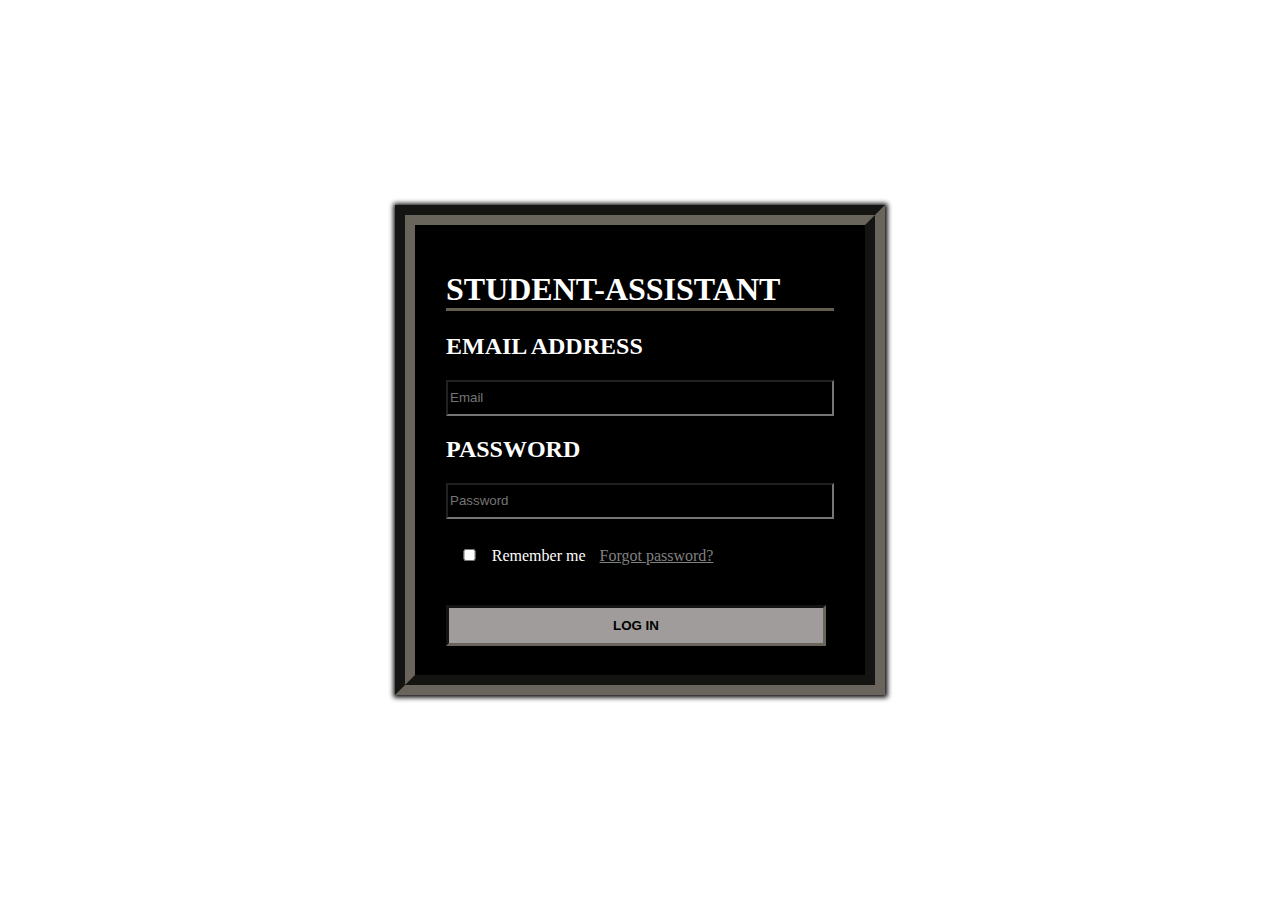
<file: index.html>
<!DOCTYPE html>
<html lang="en">
<head>
    <meta charset="UTF-8">
    <meta http-equiv="X-UA-Compatible" content="IE=edge">
    <meta name="viewport" content="width=device-width, initial-scale=1.0">
    <title>STUDENT ASSISTANT</title>
    <link rel="stylesheet" href="index.css">
</head>
<body>
    
    <div class="container">
            <div class="card">
                <div class="box">
                    <h1><strong>STUDENT-ASSISTANT</strong></h1>
                    <form>
                        <h2><strong>EMAIL ADDRESS</strong></h2>
                        <input type="email" class="input-box" placeholder="Email"><br>
                        <h2>PASSWORD</h2>
                        <input type="password" class="input-box" placeholder="Password"><br>
                        <div id="remember">
                            <input id="check" type="checkbox">Remember me
                            <a href="">Forgot password?</a>
                        </div>
                        

                        <button class="btn" onclick="hmpg.html"> <a href="./hmpg.html"> LOG IN</a></button>
                    </form>
                </div>
            </div>

    </div>

   
    
</body>
</html>
</file>
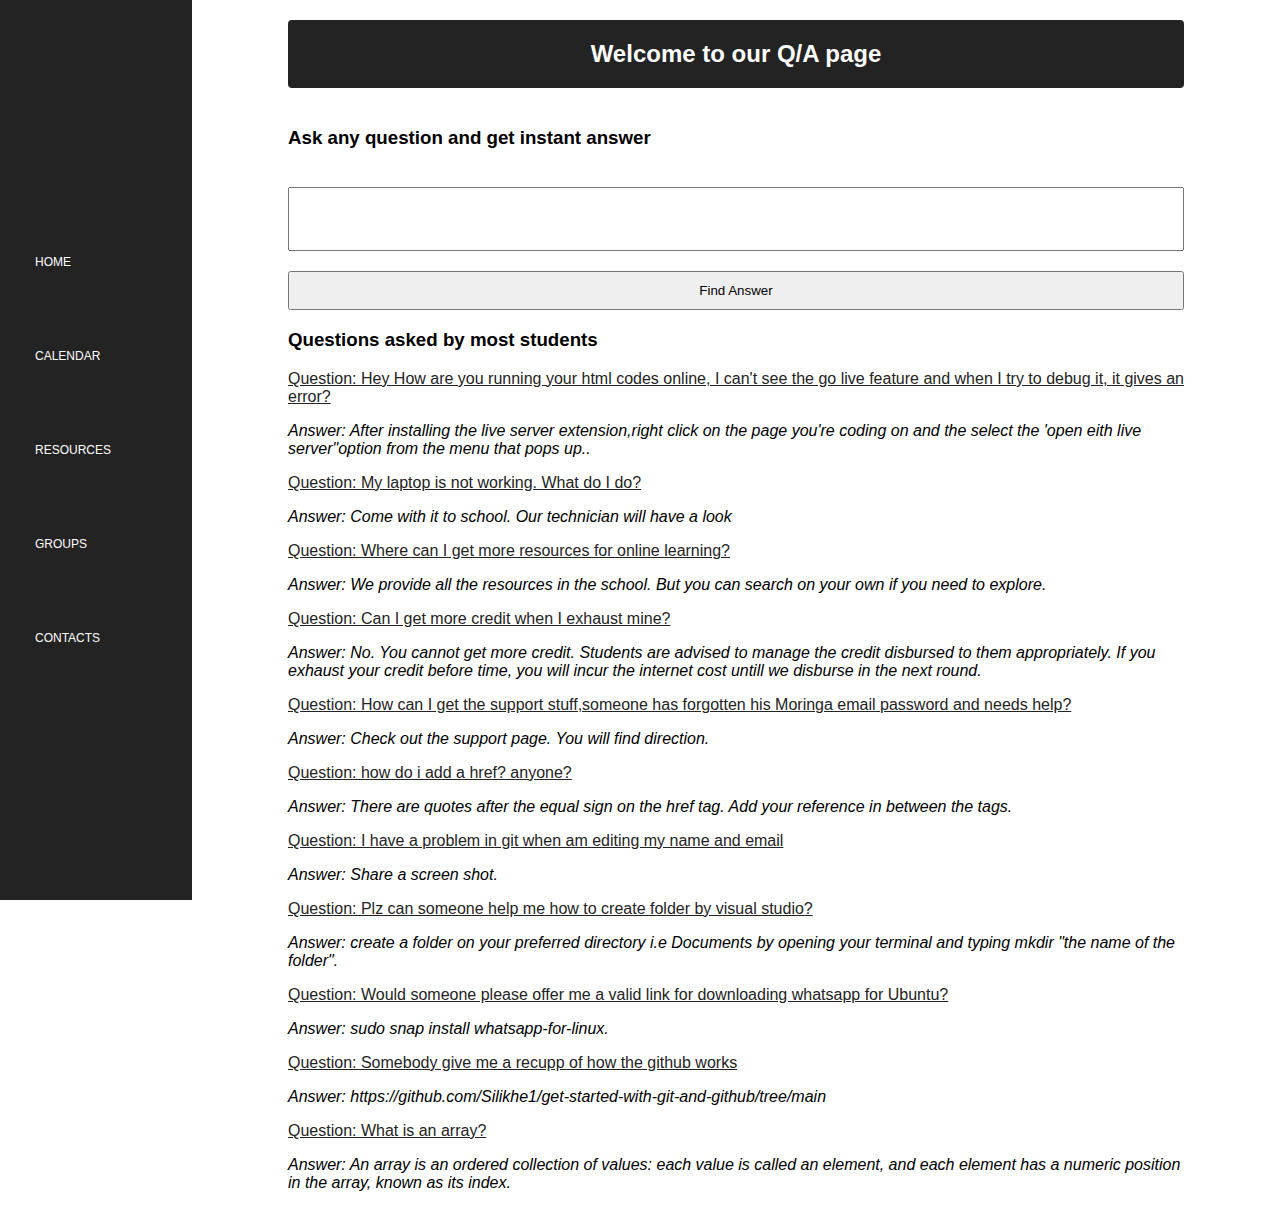
<file: answers.html>
<!DOCTYPE html>
<html lang="en">
<head>
    <meta charset="UTF-8">
    <meta http-equiv="X-UA-Compatible" content="IE=edge">
    <meta name="viewport" content="width=device-width, initial-scale=1.0">
    <title>Answers</title>
    <link rel="stylesheet" href="answers.css">
    
</head>
<body>

    <div class="bodyContainer">

                <!-- NAVIGATION -->
        <div class="navContainer">
            <nav>
                <ul>
                    
                    <li><a href="./hmpg.html" target="_self">HOME</a> </li>
                    <li><a href="./calender.html" target="_self">CALENDAR</a> </li>
                    <li><a href="./resource.html" target="_self">RESOURCES</a> </li>
                    <li><a href="./groups.html" target="_self">GROUPS</a> </li>
                    <li><a href="./contact.html" target="_self">CONTACTS</a> </li>

                </ul>
            </nav>
        </div>

            <!-- Query Page -->
        <div class="queryPage">

            <h2 id="students">Welcome to our Q/A page</h2>

             <!-- QUERRY COLLECTOR FORM -->
             <form action="submit" onsubmit="findAnswers();">
                <div id="askQuestion">
                  <label for=""><h3>Ask any question and get instant answer</h3> </label>  
                    <input type="text" id="textArea">
                </div>
    
            <button type="submit">Find Answer</button>
            </form>

             <!-- SEARCH RESULTS -->
             <p id="searchResults"></p>

            <!-- FREQUENTLY ASKED QUESTIONS -->
    
            <div class="frequentQuestions" id="frequentQuestions">
                <h3>Questions asked by most students</h3>

                <div class="qA">
                    <p id="quiz">Question: Hey How are you running your html codes online, I can't see the go live feature and when I try to debug it, it gives an error? </p>
                    <p id="ans"><em>Answer: After installing the live server extension,right click on the page you're coding on and the select the 'open eith live server"option from the menu that pops up..</em></p>
                </div>
                
                <div class="qA">
                    <p id="quiz">Question: My laptop is not working. What do I do? </p>
                    <p id="ans"><em>Answer: Come with it to school. Our technician will have a look</em></p>
                </div>
                
                <div class="qA">
                    <p id="quiz">Question: Where can I get more resources for online learning? </p>
                    <p id="ans"><em>Answer: We provide all the resources in the school. But you can search on your own if you need to explore.</em></p>
                </div>
                
                <div class="qA">
                    <p id="quiz">Question: Can I get more credit when I exhaust mine? </p>
                    <p id="ans"><em>Answer: No. You cannot get more credit. Students are advised to manage the credit disbursed to them appropriately. If you exhaust your credit before time, you will incur the internet cost untill we disburse in the next round.</em></p>
                </div>
                
                <div class="qA">
                    <p id="quiz">Question: How can I get the support stuff,someone has forgotten his Moringa email password and needs help? </p>
                    <p id="ans"><em>Answer: Check out the support page. You will find direction.</em></p>
                </div>
                
                <div class="qA">
                    <p id="quiz">Question: how do i add a href? anyone? </p>
                    <p id="ans"><em>Answer: There are quotes after the equal sign on the href tag. Add your reference in between the tags.</em></p>
                </div>
                
                <div class="qA">
                    <p id="quiz">Question: I have a problem in git when am editing my name and email </p>
                    <p id="ans"><em>Answer: Share a screen shot.</em></p>
                </div>
                
                <div class="qA">
                    <p id="quiz">Question: Plz can someone help me how to create folder by visual studio? </p>
                    <p id="ans"><em>Answer: create a folder on your preferred directory i.e Documents by opening your terminal and typing mkdir "the name of the folder".</em></p>
                </div>
                
                <div class="qA">
                    <p id="quiz">Question: Would someone please offer me a valid link for downloading whatsapp for Ubuntu? </p>
                    <p id="ans"><em>Answer: sudo snap install whatsapp-for-linux.</em></p>
                </div>
                
                <div class="qA">
                    <p id="quiz">Question: Somebody give me a recupp of how the github works </p>
                    <p id="ans"><em>Answer: https://github.com/Silikhe1/get-started-with-git-and-github/tree/main</em></p>
                </div>
                
                <div class="qA">
                    <p id="quiz">Question: What is an array? </p>
                    <p id="ans"><em>Answer: An array is an ordered collection of values: each value is called an element, and each element has a numeric position in the array, known as its index.</em></p>
                </div>

            </div>
        </div>
        
    </div>
    
    <script src="answers.js"></script>
        

    
    
</body>
</html>
</file>
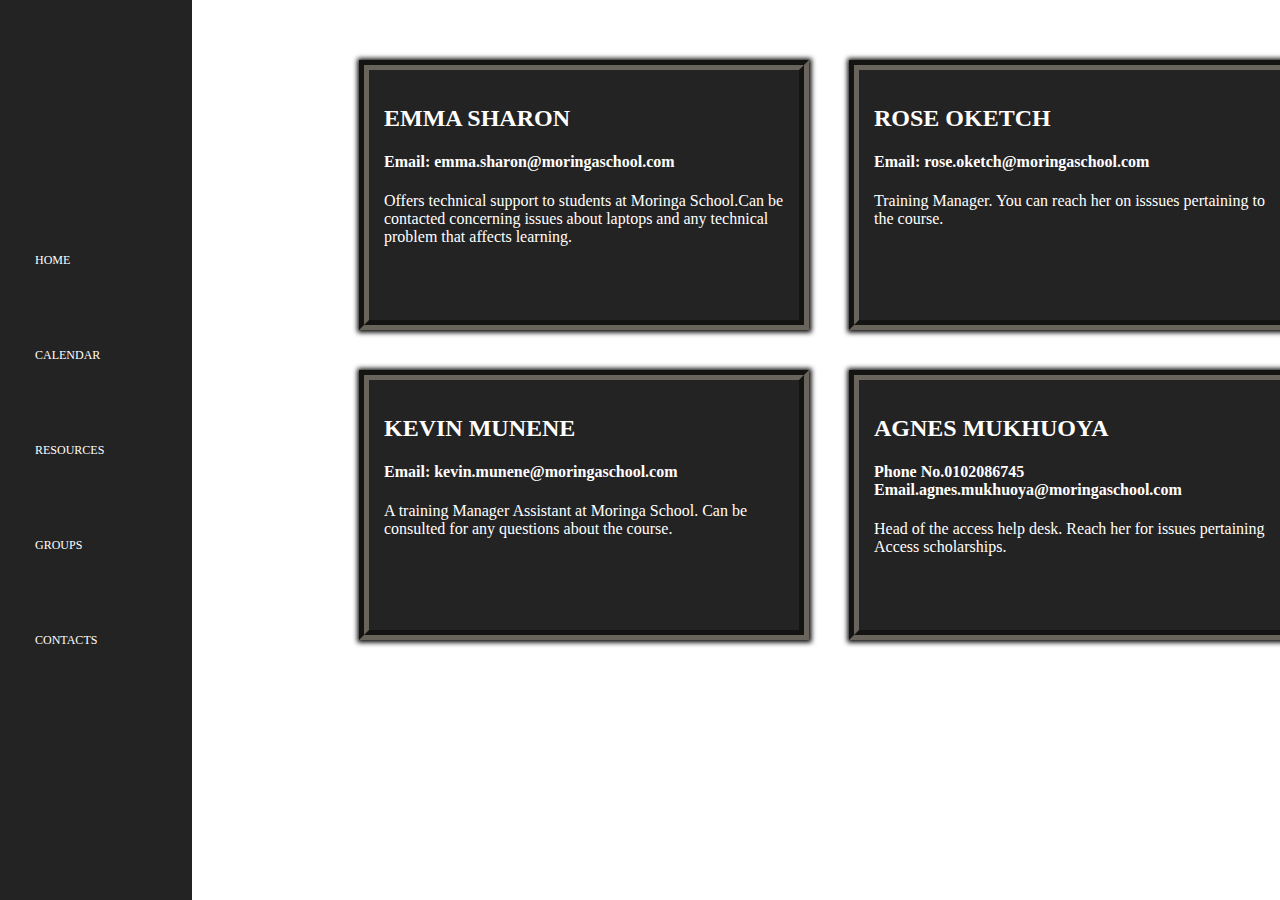
<file: contact.html>
<!DOCTYPE html>
<html lang="en">
<head>
    <meta charset="UTF-8">
    <meta http-equiv="X-UA-Compatible" content="IE=edge">
    <meta name="viewport" content="width=device-width, initial-scale=1.0">
    <title>CONTACTS</title>
        <link rel="stylesheet" href="contact.css">
</head>
<body>
    <div class="navContainer">
        <nav>
            <ul>
                <li><a href="./hmpg.html">HOME</a> </li>
                <li><a href="./calender.html">CALENDAR</a> </li>
                <li><a href="./resource.html">RESOURCES</a> </li>
                <li><a href="groups.html" target="_self">GROUPS</a> </li>
                <li><a href="">CONTACTS</a> </li>
            </ul>
        </nav>
    </div>
    <div>
      
        <div class="container">
            

                <div id="grey">
                        <div class="one">
                            <h2>EMMA SHARON</h2>
                            <h4>Email: emma.sharon@moringaschool.com</h4>
                            <p>Offers technical support to students at Moringa School.Can be contacted concerning issues about laptops and any technical problem that affects learning.</p>
                    
                        </div>

                        <div class="two">
                            <h2>KEVIN MUNENE</h2>
                            <h4>Email: kevin.munene@moringaschool.com </h4>
                            <p>
                                A training  Manager Assistant at Moringa School. 
                                Can be consulted for any questions about the course.
                            </p>
                             
                                   
                        </div>
                    
                </div>
                <div id="black">   
                        <div class="three">
                          <h2> ROSE OKETCH</h2>
                          <h4>Email: rose.oketch@moringaschool.com</h4>
                           <p>Training Manager. You can reach her on isssues pertaining to the course.</p> 
                            

                    </div>
                    <div class="four">
                        <h2>AGNES MUKHUOYA</h2> 
                        <h4>Phone No.0102086745 
                            Email.agnes.mukhuoya@moringaschool.com</h4>
                            Head of the access help desk. Reach her for issues pertaining Access scholarships.
                            
                          </div>
                    </div>
    
                </div> 
                
        </div>
    </div>
</body>
    
</body>
</html>
</file>
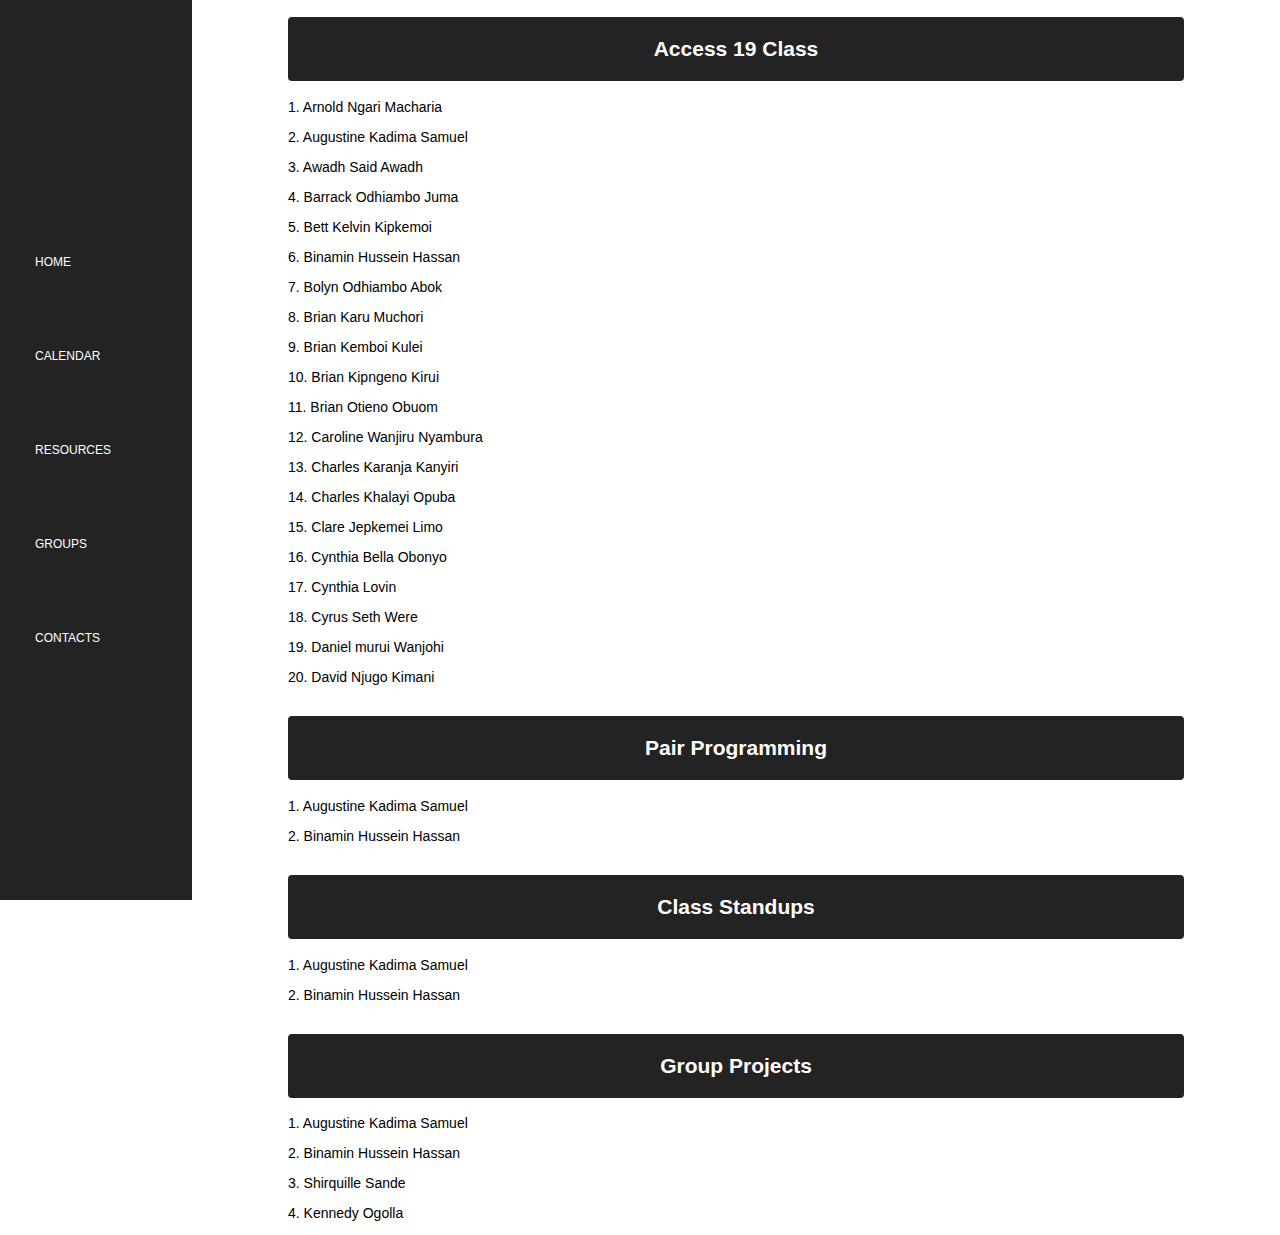
<file: groups.html>
<!DOCTYPE html>
<html lang="en">
<head>
    <meta charset="UTF-8">
    <meta http-equiv="X-UA-Compatible" content="IE=edge">
    <meta name="viewport" content="width=device-width, initial-scale=1.0">
    <title>Groups</title>
    <link rel="stylesheet" href="groups.css">
</head>
<body>

    <div class="bodyContainer">

                <!-- NAVIGATION -->
        <div class="navContainer">
            <nav>
                <ul>
                    
                    <li><a href="./hmpg.html" target="_self">HOME</a> </li>
                    <li><a href="./calender.html" target="_self">CALENDAR</a> </li>
                    <li><a href="./resource.html" target="_self">RESOURCES</a> </li>
                    <li><a href="./groups.html" target="_self">GROUPS</a> </li>
                    <li><a href="./contact.html" target="_self">CONTACTS</a> </li>

                </ul>
            </nav>
        </div>


        <!-- All groups -->
        <div class="myGroups">

            <div class="accessClass">

                <h2 id="students">Access 19 Class</h2>
                <div id="textContainer">
                    <p id="para">1. Arnold Ngari Macharia</p>
                    <p id="para">2. Augustine Kadima Samuel</p>
                    <p id="para">3. Awadh Said Awadh</p>
                    <p id="para">4. Barrack Odhiambo Juma</p>
                    <p id="para">5. Bett Kelvin Kipkemoi</p>
                    <p id="para">6. Binamin Hussein Hassan</p>
                    <p id="para">7. Bolyn Odhiambo Abok</p>
                    <p id="para">8. Brian Karu Muchori</p>
                    <p id="para">9. Brian Kemboi Kulei</p>
                    <p id="para">10. Brian Kipngeno Kirui</p>
                    <p id="para">11. Brian Otieno Obuom</p>
                    <p id="para">12. Caroline Wanjiru Nyambura</p>
                    <p id="para">13. Charles Karanja Kanyiri</p>
                    <p id="para">14. Charles Khalayi Opuba</p>
                    <p id="para">15. Clare Jepkemei Limo</p>
                    <p id="para">16. Cynthia Bella Obonyo</p>
                    <p id="para">17. Cynthia Lovin</p>
                    <p id="para">18. Cyrus Seth Were</p>
                    <p id="para">19. Daniel murui Wanjohi</p>
                    <p id="para">20. David Njugo Kimani</p>
                    
                </div>

            </div>

            <div class="pairClass">

                <h2 id="students">Pair Programming</h2>
                <div class="pairContainer">
                    <p id="para">1. Augustine Kadima Samuel</p>
                    <p id="para">2. Binamin Hussein Hassan</p>
                </div>

            </div>

            
            <div class="standupClass">

                <h2 id="students">Class Standups</h2>
                <div class="standupContainer">
                    <p id="para">1. Augustine Kadima Samuel</p>
                    <p id="para">2. Binamin Hussein Hassan</p>
                </div>

            </div>

            <div class="groupClass">
                
                <h2 id="students">Group Projects</h2>
                <div>
                    <p id="para">1. Augustine Kadima Samuel</p>
                    <p id="para">2. Binamin Hussein Hassan</p>
                    <p id="para">3. Shirquille Sande</p>
                    <p id="para">4. Kennedy  Ogolla</p>
                </div>
            
            </div>
            
            


            
        </div>
    </div>

    <script src="groups.js"></script>
</body>
</html>
</file>
<file: index.css>
body{
    padding: 0px;
    margin: 0px;
}

.container {
    
    width: 100%;
    height: 100vh;
    background-color: white;
    color: wheat;
    display: flex;
    align-items: center;
    justify-content: center;
    
  

}

.card {
    width: 400px;
    height: 400px;
    border: groove 20px rgb(105, 101, 93);
    box-shadow: 0 0 5px 2.5px black;
    background-color: black;
    display: flex;
    /* align-items: center; */
    justify-content: center;
    margin-bottom: 200px;
    margin: 10px;
    color: white;
    padding: 25px;
}


h1{
    border-bottom: solid rgb(100, 93, 81);
}

.btn {
    margin-top: 40px;
    border: inset 3px rgb(105, 101, 93);
    background-color:rgb(161, 156, 156);
    color: white;
    /* margin-left: 100px; */
    padding: 10px 80px;
    width: 380px;
    
    
    

}

input {
    height: 30PX;
    width: 380PX;
    background-color: black;
    color: white;
}

#check {
    width: 10%;
    height: 12px;
    align-items: stretch;
    background-color: gray;
    margin-top: 30px;
    
}
#remember a {
    color: grey;
    margin-left: 10px;
}

/* #log {
    color: white;
    text-decoration: none;
    font-weight: bold;
    
   
 
    
}

#loginDiv {
    width: 380px;
    background-color: grey;
    height: 40px;
    display: flex;
    justify-content: center;
    align-items: center;
    margin-top: 25px;
    border: inset 3px rgb(105, 101, 93);
    
} */

.btn a {
    text-decoration: none;
    color: black;
    font-weight: bold;
}
</file>
<file: answers.css>
body{
    font-family:Arial, Helvetica, sans-serif;
    background-color: white;
    box-sizing: border-box;
    margin: 0px;
}


.bodyContainer{
    display: flex;
 
}

nav{
    background-color: rgb(36, 35, 35);
    background-position: fixed;
    width: 15%;
    height: 100%;
    display: flex;
    flex-direction: column;
    justify-content: center;
    align-items: center;
    position: fixed;
    font-size: 100%;
    
}

nav ul {
    width: 100%;
    margin: 0px;
    
    
}

nav ul li {

    list-style: none;
    color: white;
    padding: 40px 15px;
    font-size: 12px;
     
}

nav ul li a{
    color: white;
    text-decoration: none;
}

/* Querry Page */
.queryPage{
    width: 70%;
    margin: 0px auto;
    position: relative;
    left: 7.5%;
    
}

.queryPage  button{
    width: 100%;
    padding: 10px;
}


/*  QUERRY COLLECTOR FORM */
#askQuestion{
    display: flex;
    flex-direction: column;
    margin-top: 20px;
}

#askQuestion > input[type = "text"]{
    height: 20px;
    margin: 20px 0px;
    padding: 20px;
}

/* QUESTIONS */
#quiz{
    color:rgb(36, 35, 35);
    text-decoration: underline;
}

#students{
    background-color: rgb(36, 35, 35);
    color: white;
    text-align: center;
    padding: 20px;
    border-radius: 4px;
}
</file>
<file: contact.css>
body{
    margin: 0;
    padding: 0;
    
}

nav{
    background-color: rgb(36, 35, 35);
    background-position: fixed;
    width: 15%;
    height: 100%;
    display: flex;
    flex-direction: column;
    justify-content: center;
    align-items: center;
    position: fixed;
    margin-top: 0px;
    
    
}

nav ul {
    width: 100%;
    margin: 0px;
    
    
}

nav ul li {

    list-style: none;
    color: white;
    padding: 40px 15px;
    font-size: 12px;
     
}

nav ul li a{
    color: white;
    text-decoration: none;
}



button{
    width: 70%;
    height: 7vh;
    border: groove 10px;
    
    
}

.container {
        padding: 40px;
        /* height: 100vh; */
        width: 70%;
        display: flex;
        flex-direction: row;
        justify-content: center;
        align-items: center;
        /* margin: auto; */
        margin-left: 340px;
    
        
     

}

.one{
    width: 400px;
    color: white;
    height: 220px;
    padding: 15px 15px;
    border: groove 10px rgb(105, 101, 93);
    box-shadow: 0 0 5px 2.5px black;
    background-color: #242323;
   
    

}
.two{
    background-color: rgb(36, 35, 35);
    width: 400px;
    color: white;
    height: 220px;
   padding: 15px 15px;
   border: groove 10px rgb(105, 101, 93);
   box-shadow: 0 0 5px 2.5px black;
    margin-top: 40px;
  
}
.three{
    width: 400px;
    color: white;
    padding: 15px 15px;
    border: groove 10px rgb(105, 101, 93);
    box-shadow: 0 0 5px 2.5px black;
    height: 220px;
    background-color: rgb(36, 35, 35);
   

}
.four{
    width: 400px;
    color: white;
    padding: 15px 15px;
    border: groove 10px rgb(105, 101, 93);
    box-shadow: 0 0 5px 2.5px black;
    height: 220px;
    margin-top: 40px;
    background-color: rgb(36, 35, 35);
   
}

#black {
    width: 50%;
    margin-left: 40px;
    margin-top: 20px;


    
    
}
#grey {
    margin-top: 20px;
}


#black ul li a {
    color: white;
    margin-top: 40px;
}

#students{
    background-color: rgb(36, 35, 35);
    color: white;
    text-align: center;
    padding: 20px;
    border-radius: 4px;
    width: 70%;
    margin-left: 340px;
   
}
section {

    margin-top: 0px;
    
}
</file>
<file: groups.css>
body{
    font-family:Arial, Helvetica, sans-serif;
    background-color: white;
    box-sizing: border-box;
    margin: 0px;
}

.bodyContainer{
    display: flex;
 
}

nav{
    background-color: rgb(36, 35, 35);
    background-position: fixed;
    width: 15%;
    height: 100%;
    display: flex;
    flex-direction: column;
    justify-content: center;
    align-items: center;
    position: fixed;
    
    
}

nav ul {
    width: 100%;
    margin: 0px;
    
    
}

nav ul li {

    list-style: none;
    color: white;
    padding: 40px 15px;
    font-size: 12px;
     
}

nav ul li a{
    color: white;
    text-decoration: none;
}



/* MY GROUPS */
.myGroups{
    width: 70%;
    margin: 0px auto;
    position: relative;
    left: 7.5%;
    display: flex;
    flex-direction: column;
    font-size: 14px;
}

#students{
    background-color: rgb(36, 35, 35);
    color: white;
    text-align: center;
    padding: 20px;
    border-radius: 4px;
}

#para{
    text-align: left;
}
</file>
